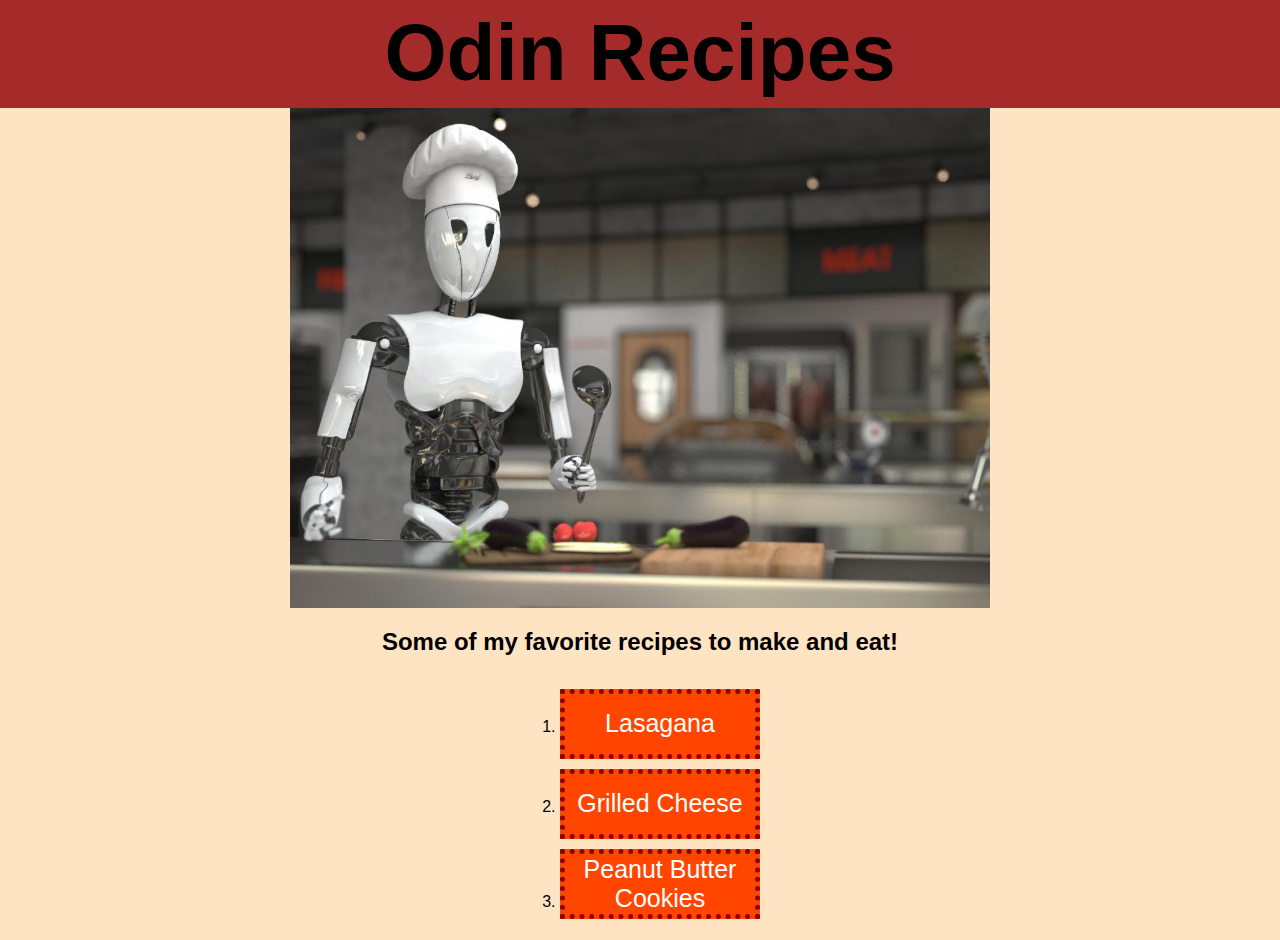
<file: index.html>
<!DOCTYPE html>
<html lang="en">

<head>
    <meta charset="UTF-8">
    <meta name="viewport" content="width=, initial-scale=1.0">
    <title>Recipes</title>
    <link rel="stylesheet" href="styles.css">
</head>

<body>
    <div>
        <h1 class="leading-header">Odin Recipes</h1>
        <img class="main-images" src="./images/robotchef.jpg" alt="Cool Robot Chef" height="500" width="700">
    </div>
    <div class="home-menu">
    <h2>Some of my favorite recipes to make and eat!</h2>
    <ol class="home-menu ol">
        <li>
            <form action="./recipes/lasagna.html">
                <button type="submit" name="Lasagana" class="buttons">Lasagana</button>
            </form>
        </li>
        <li>
            <form action="./recipes/grilledcheese.html">
                <button type="submit" name="Grilled Cheese" class="buttons">Grilled Cheese</button>
            </form>
        </li>
        <li>
            <form action="./recipes/peanutbuttercookies.html">
            <button type="submit" name="Peanut Butter Cookies" class="buttons"> Peanut Butter Cookies</button>
            </form>
        </li>
    </ol>
    </div>
</body>

</html>
</file>
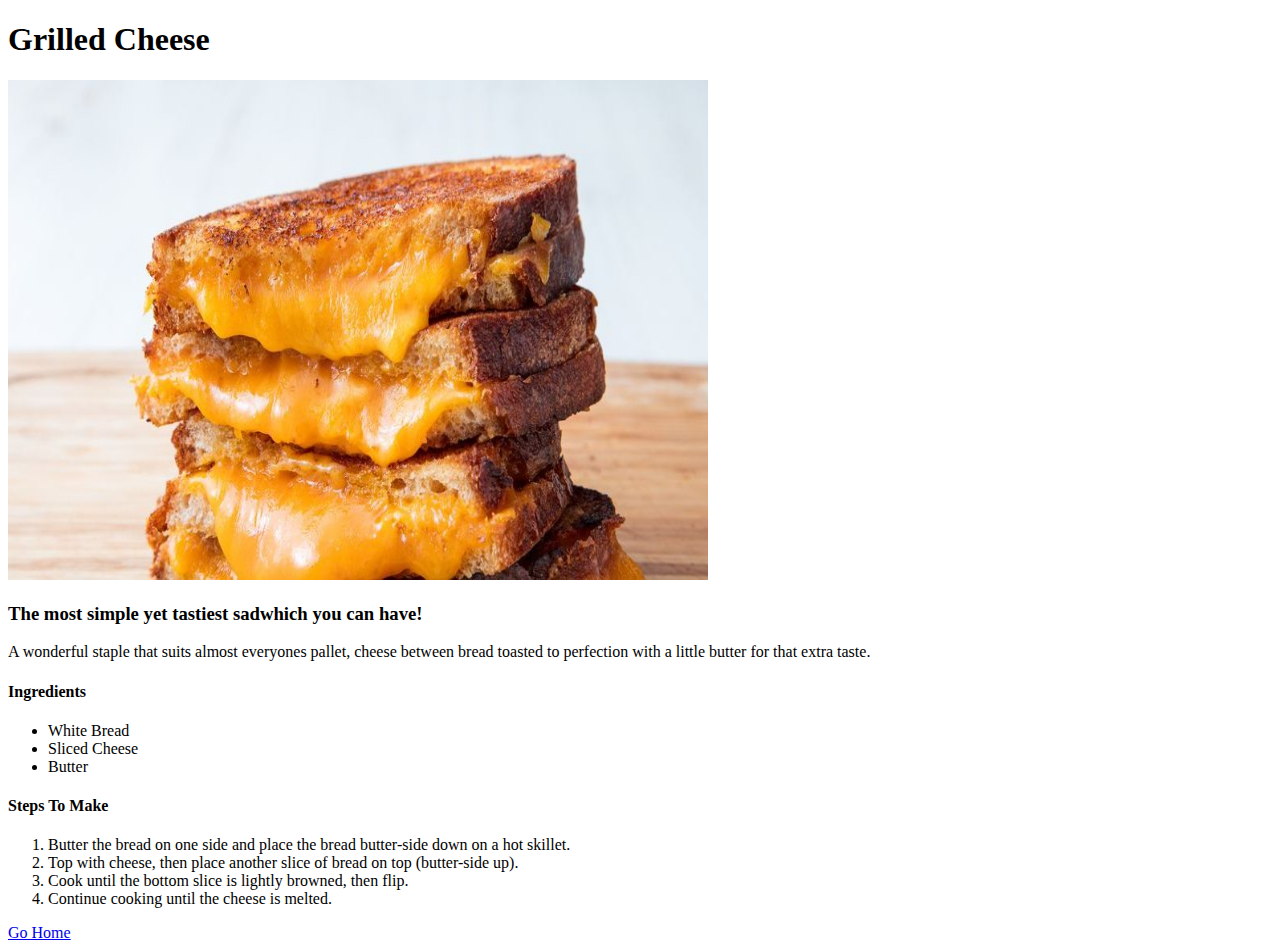
<file: recipes/grilledcheese.html>
<!DOCTYPE html>
<html lang="en">

<head>
    <meta charset="UTF-8">
    <meta name="viewport" content="width=device-width, initial-scale=1.0">
    <title>Grilled Cheese</title>
</head>

<body>
    <h1>Grilled Cheese</h1>
    <img src="../images/Grilledcheese.jpg" alt="Tasty Grilled Cheese" height="500" width="700">
    <h3>The most simple yet tastiest sadwhich you can have!</h3>
    <p>A wonderful staple that suits almost everyones pallet, cheese between bread toasted to perfection with a little
        butter for that extra taste.
    </p>
    <h4>Ingredients</h4>
    <ul>
        <li>White Bread</li>
        <li>Sliced Cheese</li>
        <li>Butter</li>
    </ul>
    <h4>Steps To Make</h4>
    <ol>
        <li>Butter the bread on one side and place the bread butter-side down on a hot skillet.</li>
        <li>Top with cheese, then place another slice of bread on top (butter-side up).</li>
        <li>Cook until the bottom slice is lightly browned, then flip.</li>
        <li>Continue cooking until the cheese is melted.</li>
    </ol>
    <a href="../index.html">Go Home</a>
</body>

</html>
</file>
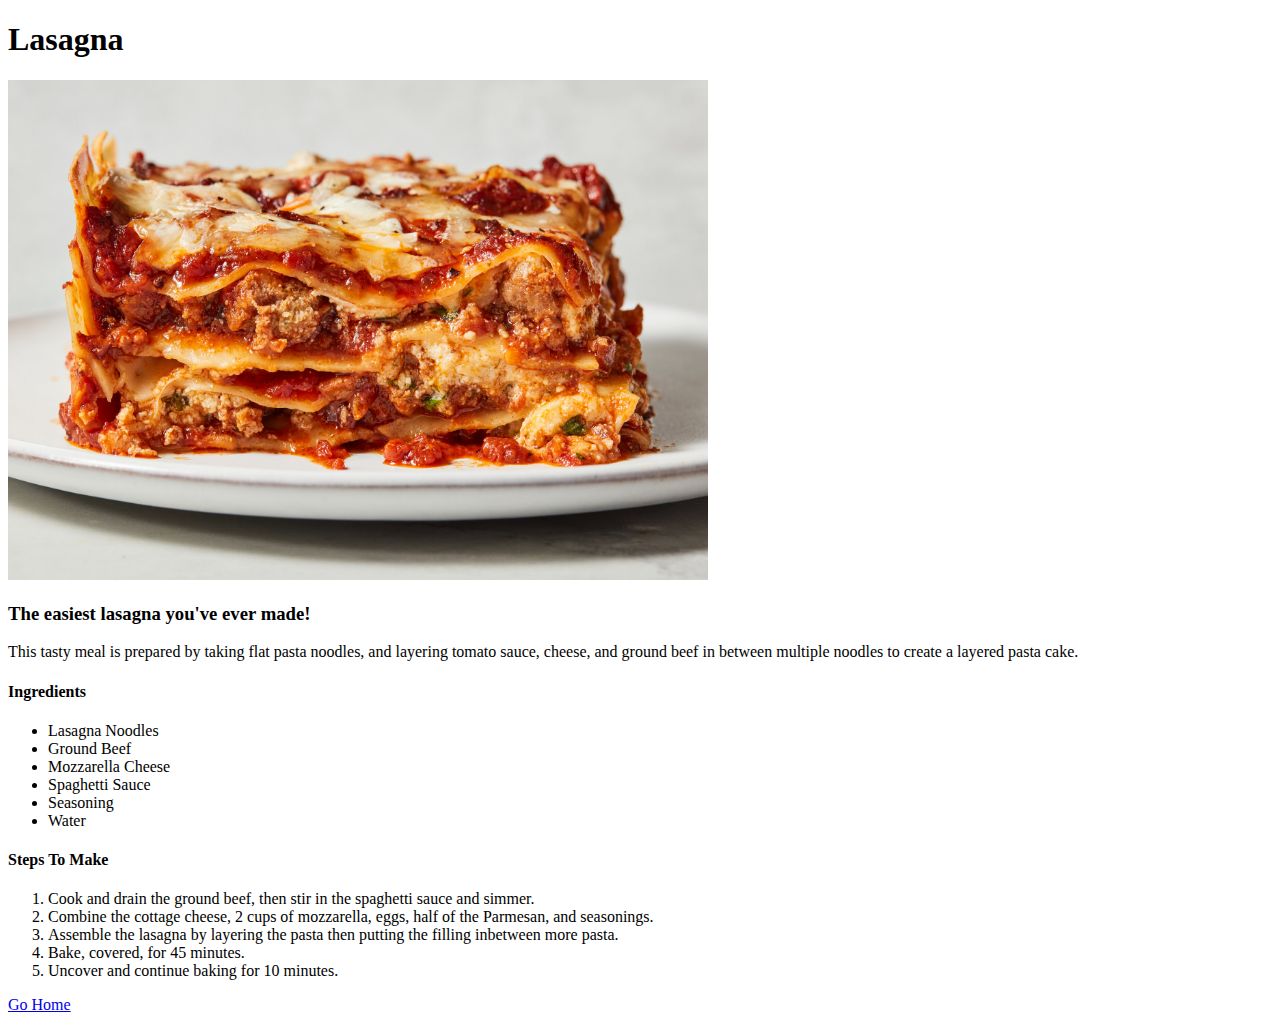
<file: recipes/lasagna.html>
<!DOCTYPE html>
<html lang="en">

<head>
    <meta charset="UTF-8">
    <meta name="viewport" content="width=device-width, initial-scale=1.0">
    <title>Lasagna</title>
</head>

<body>
    <h1>Lasagna</h1>
    <img src="../images/Lasagna.jpg" alt="Tasty Cooked Lasagna" height="500" width="700">
    <h3>The easiest lasagna you've ever made!</h3>
    <p>This tasty meal is prepared by taking flat pasta noodles, and layering tomato sauce, cheese, and ground beef in
        between multiple noodles to create a layered pasta cake.
    </p>
    <h4>Ingredients</h4>
    <ul>
        <li>Lasagna Noodles</li>
        <li>Ground Beef</li>
        <li>Mozzarella Cheese</li>
        <li>Spaghetti Sauce</li>
        <li>Seasoning</li>
        <li>Water</li>
    </ul>
    <h4>Steps To Make</h4>
    <ol>
        <li>Cook and drain the ground beef, then stir in the spaghetti sauce and simmer.</li>
        <li>Combine the cottage cheese, 2 cups of mozzarella, eggs, half of the Parmesan, and seasonings.</li>
        <li>Assemble the lasagna by layering the pasta then putting the filling inbetween more pasta.</li>
        <li>Bake, covered, for 45 minutes.</li>
        <li>Uncover and continue baking for 10 minutes.</li>
    </ol>
    <a href="../index.html">Go Home</a>
</body>

</html>
</file>
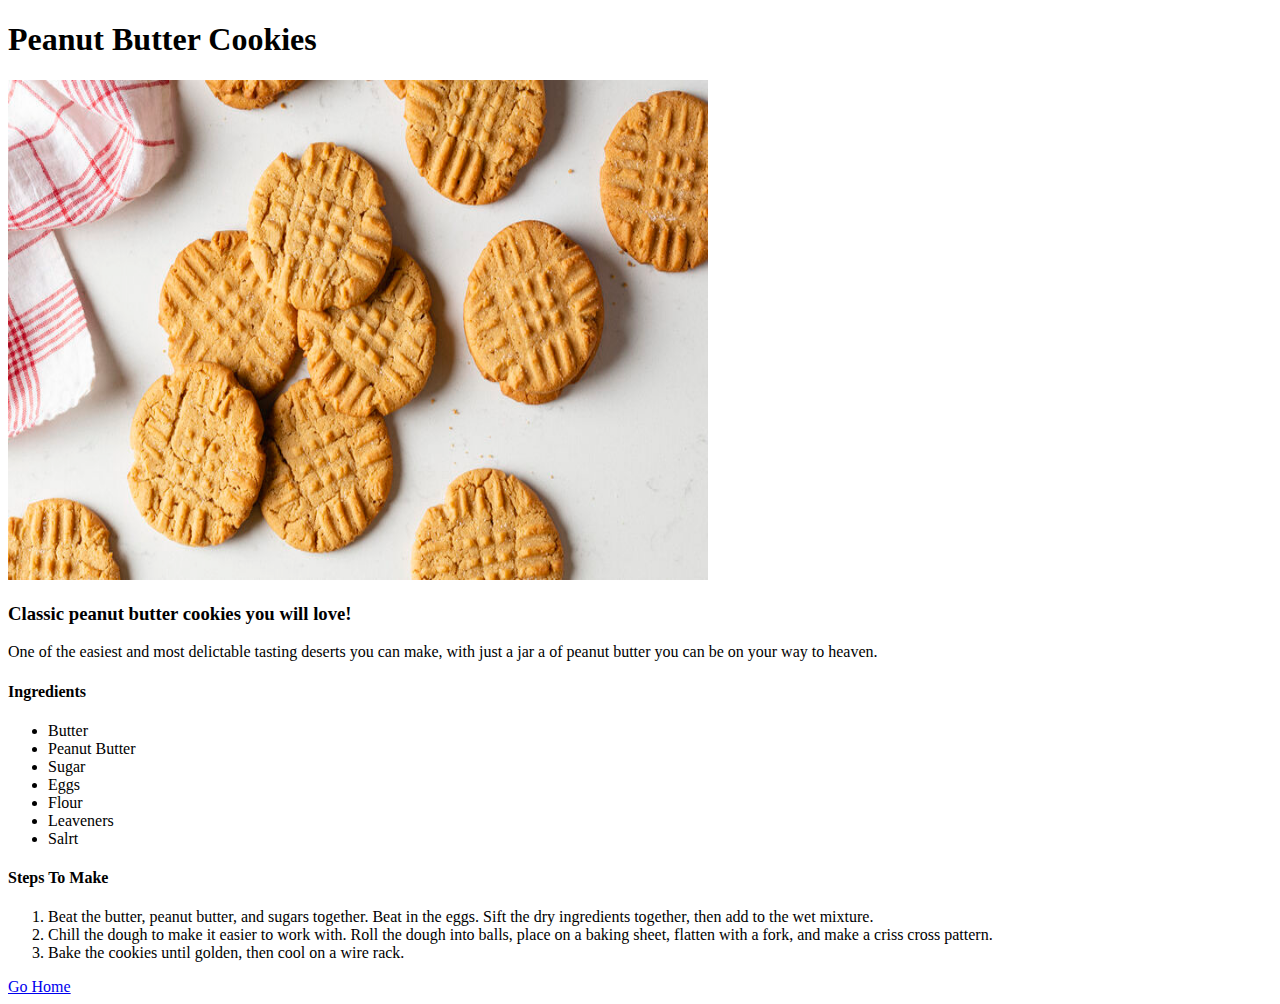
<file: recipes/peanutbuttercookies.html>
<!DOCTYPE html>
<html lang="en">

<head>
    <meta charset="UTF-8">
    <meta name="viewport" content="width=device-width, initial-scale=1.0">
    <title>Peanut Butter Cookies</title>
</head>

<body>
    <h1>Peanut Butter Cookies</h1>
    <img src="../images/Peanutbuttercookies.jpg" alt="Tasty Peanut Butter Cookies"" height=" 500" width="700">
    <h3>Classic peanut butter cookies you will love!</h3>
    <p>One of the easiest and most delictable tasting deserts you can make, with just a jar a of peanut butter you can
        be on your way to heaven.
    </p>
    <h4>Ingredients</h4>
    <ul>
        <li>Butter</li>
        <li>Peanut Butter</li>
        <li>Sugar</li>
        <li>Eggs</li>
        <li>Flour</li>
        <li>Leaveners</li>
        <li>Salrt</li>
    </ul>
    <h4>Steps To Make</h4>
    <ol>
        <li>Beat the butter, peanut butter, and sugars together. Beat in the eggs. Sift the dry ingredients together, then add to the wet mixture.</li>
        <li>Chill the dough to make it easier to work with. Roll the dough into balls, place on a baking sheet, flatten with a fork, and make a criss cross pattern.</li>
        <li>Bake the cookies until golden, then cool on a wire rack.</li>
    </ol>
    <a href="../index.html">Go Home</a>
</body>

</html>
</file>
<file: styles.css>
html {
    box-sizing: border-box;
  }
  *,
  *::before,
  *::after {
    box-sizing: inherit;
  }

body {
    background-color: bisque;
    font-family: Arial, Helvetica, sans-serif;
}

.leading-header {
    text-align: center;
    background-color: brown;
    font-size: 80px;
    margin: -10px -10px auto;
    padding: 9px;
}

.main-images {
    object-fit: cover;
    height: 500;
    width: 700;
    display: block;
    margin-left: auto;
    margin-right: auto;
    margin-top: auto;
}

.buttons {
    background-color: orangered;
    color: white;
    border: 5px;
    border-color: darkred;
    border-style: dotted;
    padding: 10px auto ;
    margin: 5px auto;
    font-size: 25px;
    height: 70px;
    width: 200px;
}
.buttons:hover{
 background-color: brown;
}
.home-menu {
    display: block;
    text-align: center;
    margin: 8px auto;
}
 .home-menu.ol {
    display: inline-block;
 }
</file>
